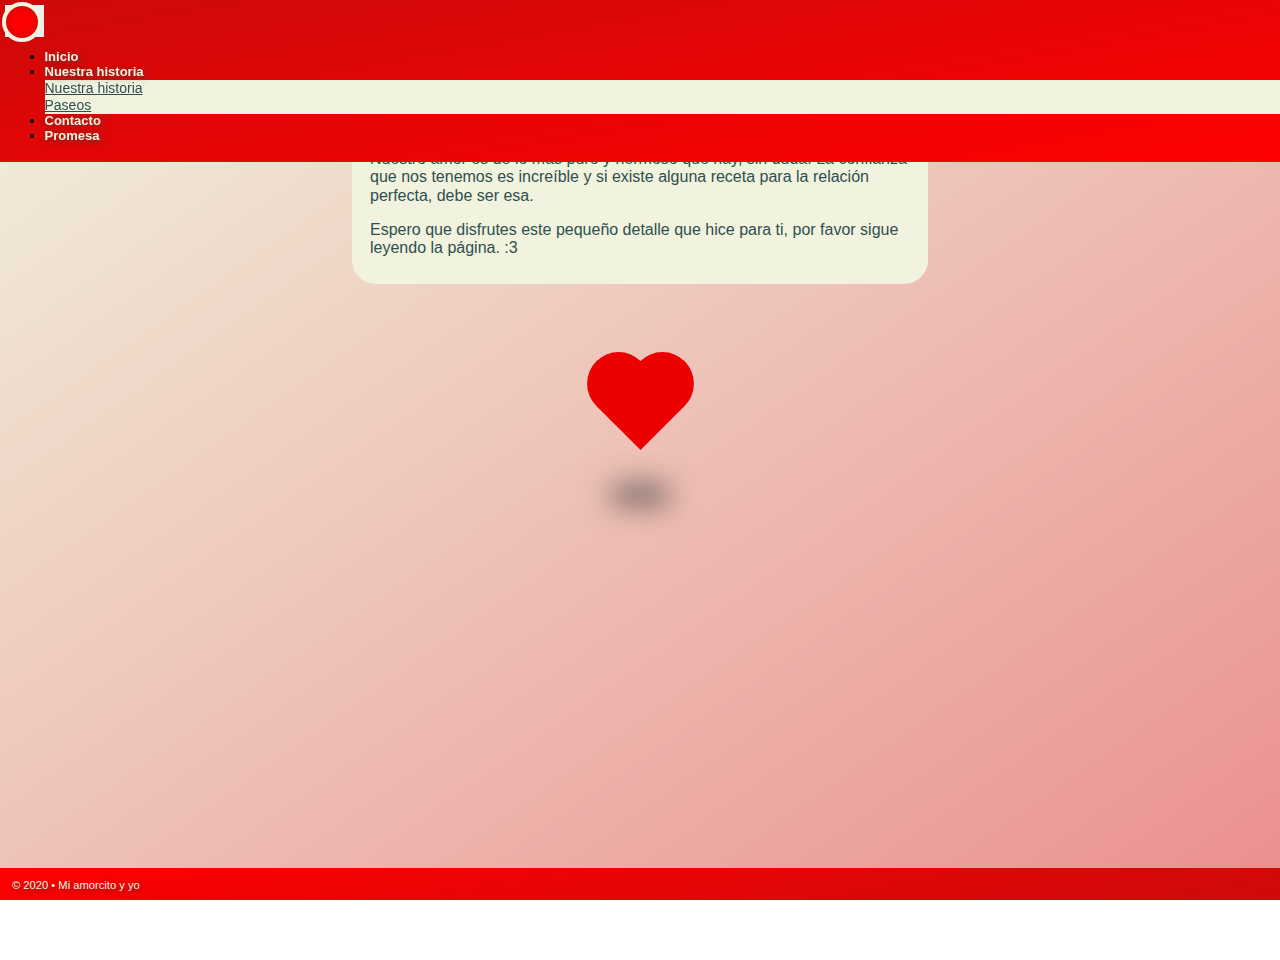
<file: index.html>
<!DOCTYPE html>
<html>

    <head>
        
        <!-- Required meta tags -->
        <meta charset="utf-8">
        <meta name="viewport" content="width=device-width, initial-scale=1, shrink-to-fit=no">

        <!-- Bootstrap CSS -->
        <link rel="stylesheet" href="https://cdn.jsdelivr.net/npm/bootstrap@4.6.0/dist/css/bootstrap.min.css" integrity="sha384-B0vP5xmATw1+K9KRQjQERJvTumQW0nPEzvF6L/Z6nronJ3oUOFUFpCjEUQouq2+l" crossorigin="anonymous">


        <title>Nuestro infinito amor</title>


        <!-- Normalize.css -->
        <link rel="stylesheet" type="text/css" href="normalize.css">

        <!-- Custom Styles -->
        <link rel="stylesheet" type="text/css" href="style.css">

        <!--[if IE]>
        <script src="http://html5shim.googlecode.com/svn/trunk/html5.js"></script>
        <![endif]-->
    </head>

    <body>
        <header>
            <nav class="navbar navbar-expand-md navbar-dark" id="navigation">
                <a class="navbar-brand" href="#"><div>logo</div></a>

                <button class="navbar-toggler" type="button" data-toggle="collapse" data-target="#loveNav" aria-controls="loveNav" aria-expanded="false" aria-label="Toggle navigation">
                    <svg xmlns="http://www.w3.org/2000/svg" fill="currentColor" class="bi bi-list" viewBox="0 0 16 16">
                        <path fill-rule="evenodd" d="M2.5 11.5A.5.5 0 0 1 3 11h10a.5.5 0 0 1 0 1H3a.5.5 0 0 1-.5-.5zm0-4A.5.5 0 0 1 3 7h10a.5.5 0 0 1 0 1H3a.5.5 0 0 1-.5-.5zm0-4A.5.5 0 0 1 3 3h10a.5.5 0 0 1 0 1H3a.5.5 0 0 1-.5-.5z"/>
                        </svg>
                </button>

                <div class="collapse navbar-collapse justify-content-end" id="loveNav">
                    <ul class="navbar-nav pl-2 pt-3 pt-md-0">
                        <li class="nav-item"><a class="nav-link" href="#">Inicio</a></li>
                        <li class="nav-item dropdown">
                            <a class="nav-link dropdown-toggle" href="#" id="navbarDropdown" role="button" data-toggle="dropdown" aria-haspopup="true" aria-expanded="false">Nuestra historia
                            </a>
                            <div class="dropdown-menu" aria-labelledby="navbarDropdown">
                                <a class="dropdown-item" href="story.html">Nuestra historia</a>
                                <div class="dropdown-divider"></div>
                                <a class="dropdown-item" href="trips.html">Paseos</a>
                            </div>
                        </li>
                        <li class="nav-item"><a class="nav-link" href="contact.html">Contacto</a></li>
                        <li class="nav-item"><a class="nav-link" href="promise.html">Promesa</a></li>
                    </ul>
                </div>
            </nav>
        </header>

        <main>
            <h1>¡Feliz segundo aniversario!</h1>
 
            <div class="container">           
                <div class="row">
                <div class="content">
                    <p>Nuestro amor es de lo más puro y hermoso que hay, sin duda. La confianza que nos tenemos es increíble y si existe alguna receta para la relación perfecta, debe ser esa.</p>
                    <p>Espero que disfrutes este pequeño detalle que hice para ti, por favor sigue leyendo la página. :3</p>
                </div><!-- .content -->
            </div>
        </div>

                <div class="heart"></div>
                <div class="heart-shadow">.</div>
                
        </main>

        <footer><small>&copy; 2020 &bull; Mi amorcito y yo</small></footer>  
        
        
        <!-- jQuery and Bootstrap Bundle (includes Popper) -->
        <script src="https://code.jquery.com/jquery-3.5.1.slim.min.js" integrity="sha384-DfXdz2htPH0lsSSs5nCTpuj/zy4C+OGpamoFVy38MVBnE+IbbVYUew+OrCXaRkfj" crossorigin="anonymous"></script>
        <script src="https://cdn.jsdelivr.net/npm/bootstrap@4.6.0/dist/js/bootstrap.bundle.min.js" integrity="sha384-Piv4xVNRyMGpqkS2by6br4gNJ7DXjqk09RmUpJ8jgGtD7zP9yug3goQfGII0yAns" crossorigin="anonymous"></script>
    </body>

</html>
</file>
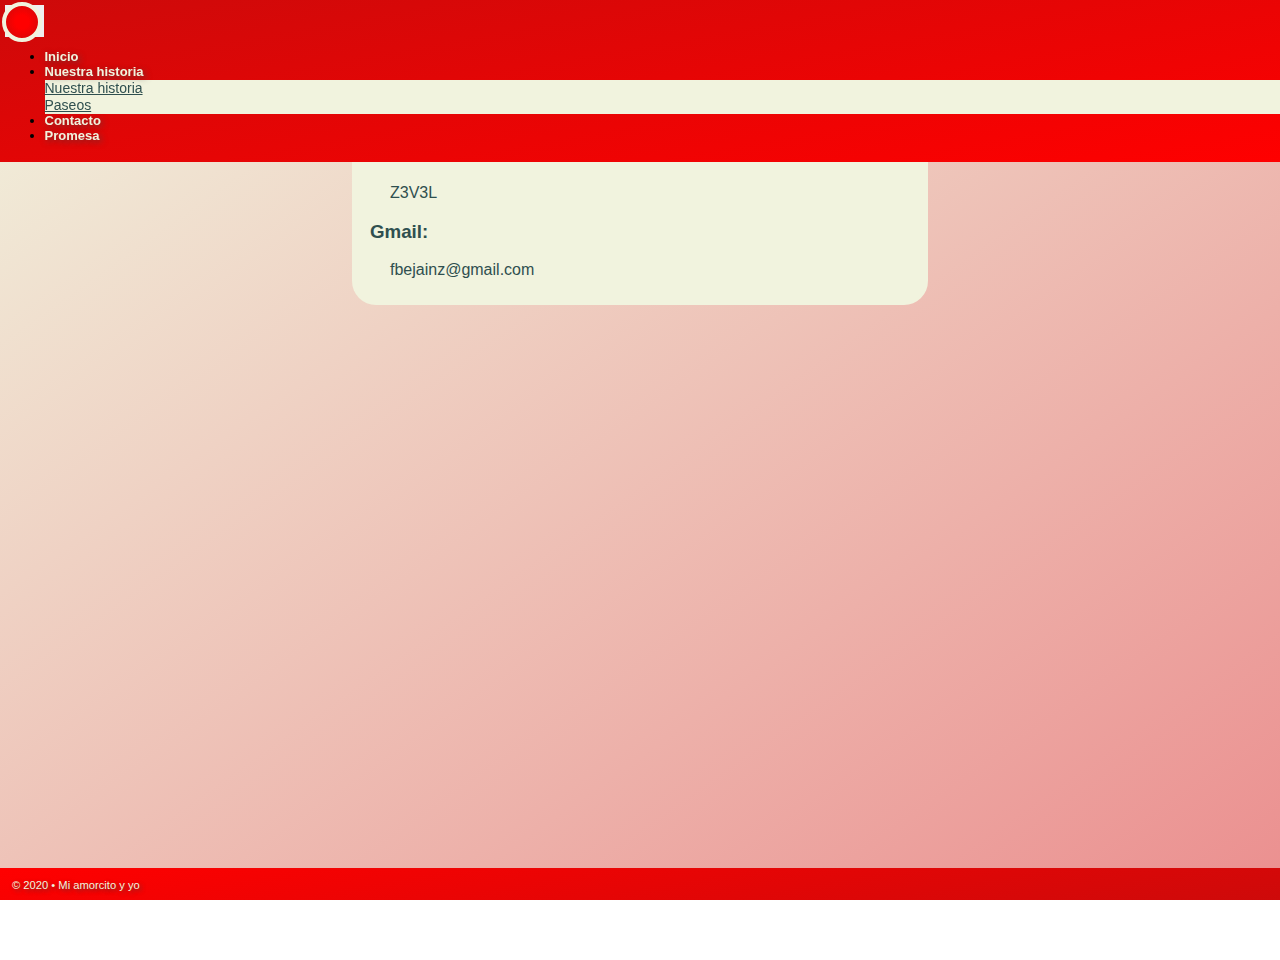
<file: contact.html>
<!DOCTYPE html>
<html>

    <head>
        
        <!-- Required meta tags -->
        <meta charset="utf-8">
        <meta name="viewport" content="width=device-width, initial-scale=1, shrink-to-fit=no">

        <!-- Bootstrap CSS -->
        <link rel="stylesheet" href="https://cdn.jsdelivr.net/npm/bootstrap@4.6.0/dist/css/bootstrap.min.css" integrity="sha384-B0vP5xmATw1+K9KRQjQERJvTumQW0nPEzvF6L/Z6nronJ3oUOFUFpCjEUQouq2+l" crossorigin="anonymous">


        <title>Nuestro infinito amor</title>


        <!-- Normalize.css -->
        <link rel="stylesheet" type="text/css" href="normalize.css">

        <!-- Custom Styles -->
        <link rel="stylesheet" type="text/css" href="style.css">

        <!--[if IE]>
        <script src="http://html5shim.googlecode.com/svn/trunk/html5.js"></script>
        <![endif]-->
    </head>

    <body>
        <header>
            <nav class="navbar navbar-expand-md navbar-dark" id="navigation">
                <a class="navbar-brand" href="index.html"><div>logo</div></a>

                <button class="navbar-toggler" type="button" data-toggle="collapse" data-target="#loveNav" aria-controls="loveNav" aria-expanded="false" aria-label="Toggle navigation">
                    <svg xmlns="http://www.w3.org/2000/svg" fill="currentColor" class="bi bi-list" viewBox="0 0 16 16">
                        <path fill-rule="evenodd" d="M2.5 11.5A.5.5 0 0 1 3 11h10a.5.5 0 0 1 0 1H3a.5.5 0 0 1-.5-.5zm0-4A.5.5 0 0 1 3 7h10a.5.5 0 0 1 0 1H3a.5.5 0 0 1-.5-.5zm0-4A.5.5 0 0 1 3 3h10a.5.5 0 0 1 0 1H3a.5.5 0 0 1-.5-.5z"/>
                        </svg>
                </button>

                <div class="collapse navbar-collapse justify-content-end" id="loveNav">
                    <ul class="navbar-nav pl-2 pt-3 pt-md-0">
                        <li class="nav-item"><a class="nav-link" href="index.html">Inicio</a></li>
                        <li class="nav-item dropdown">
                            <a class="nav-link dropdown-toggle" href="#" id="navbarDropdown" role="button" data-toggle="dropdown" aria-haspopup="true" aria-expanded="false">Nuestra historia
                            </a>
                            <div class="dropdown-menu" aria-labelledby="navbarDropdown">
                                <a class="dropdown-item" href="story.html">Nuestra historia</a>
                                <div class="dropdown-divider"></div>
                                <a class="dropdown-item" href="trips.html">Paseos</a>
                            </div>
                        </li>
                        <li class="nav-item"><a class="nav-link" href="#">Contacto</a></li>
                        <li class="nav-item"><a class="nav-link" href="promise.html">Promesa</a></li>
                    </ul>
                </div>
            </nav>
        </header>

        <main>

            <h2>Contacto</h2>

            <div class="content">
                <h3>GitHub:</h3>
                <p><a target="_blank" href="https://github.com/Z3V3L">Z3V3L</a></p>

                <h3>Gmail:</h3>
                <p><a target="_blank" href="mailto: fbejainz@gmail.com">fbejainz@gmail.com</a></p>
            </div><!-- .content -->
        </main>

        <footer><small>&copy; 2020 &bull; Mi amorcito y yo</small></footer>   
        
        
        <!-- jQuery and Bootstrap Bundle (includes Popper) -->
        <script src="https://code.jquery.com/jquery-3.5.1.slim.min.js" integrity="sha384-DfXdz2htPH0lsSSs5nCTpuj/zy4C+OGpamoFVy38MVBnE+IbbVYUew+OrCXaRkfj" crossorigin="anonymous"></script>
        <script src="https://cdn.jsdelivr.net/npm/bootstrap@4.6.0/dist/js/bootstrap.bundle.min.js" integrity="sha384-Piv4xVNRyMGpqkS2by6br4gNJ7DXjqk09RmUpJ8jgGtD7zP9yug3goQfGII0yAns" crossorigin="anonymous"></script>     
    </body>

</html>
</file>
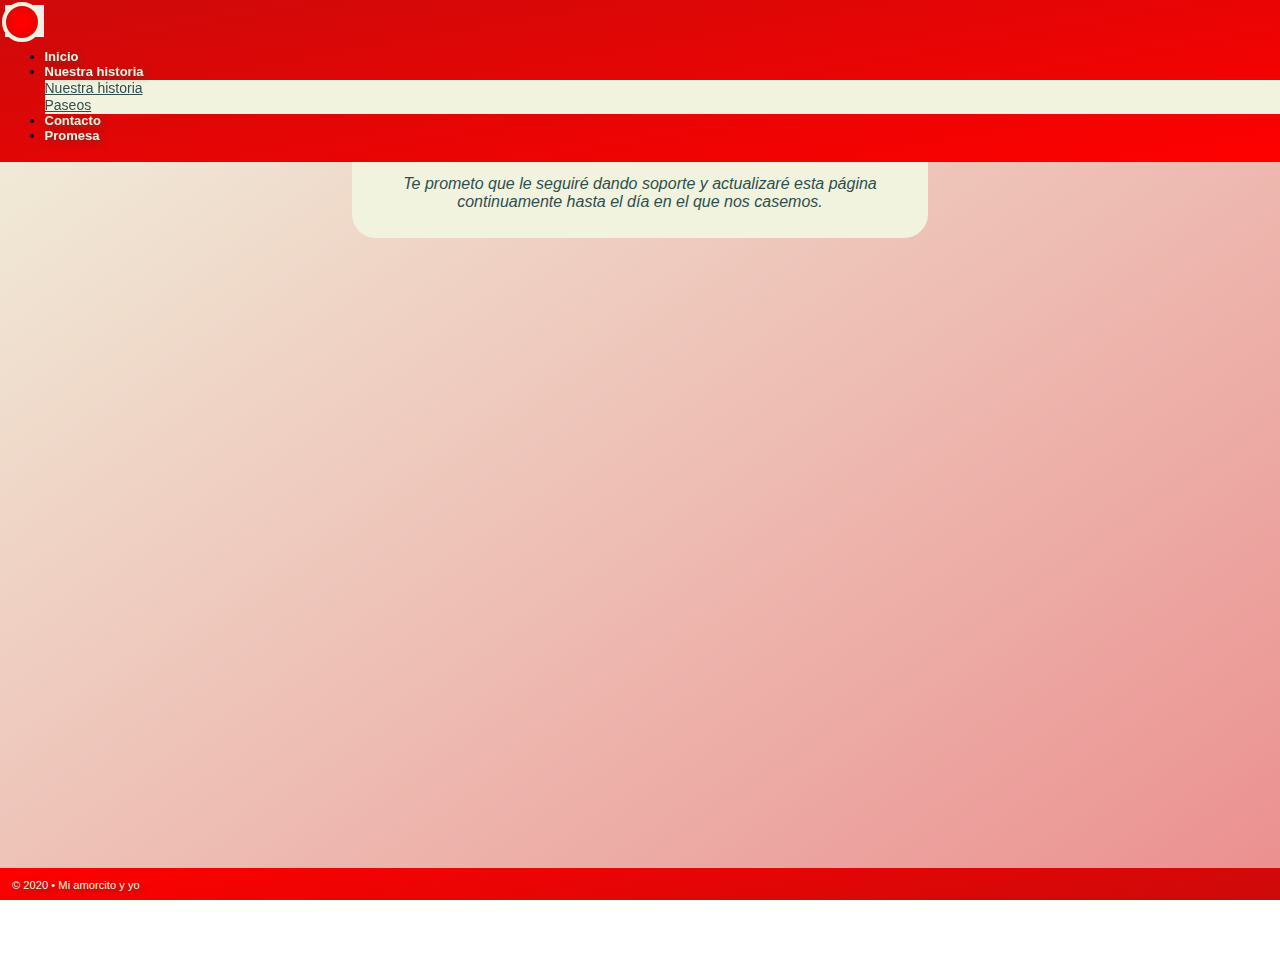
<file: promise.html>
<!DOCTYPE html>
<html>

    <head>
        
        <!-- Required meta tags -->
        <meta charset="utf-8">
        <meta name="viewport" content="width=device-width, initial-scale=1, shrink-to-fit=no">

        <!-- Bootstrap CSS -->
        <link rel="stylesheet" href="https://cdn.jsdelivr.net/npm/bootstrap@4.6.0/dist/css/bootstrap.min.css" integrity="sha384-B0vP5xmATw1+K9KRQjQERJvTumQW0nPEzvF6L/Z6nronJ3oUOFUFpCjEUQouq2+l" crossorigin="anonymous">


        <title>Nuestro infinito amor</title>


        <!-- Normalize.css -->
        <link rel="stylesheet" type="text/css" href="normalize.css">

        <!-- Custom Styles -->
        <link rel="stylesheet" type="text/css" href="style.css">

        <!--[if IE]>
        <script src="http://html5shim.googlecode.com/svn/trunk/html5.js"></script>
        <![endif]-->
    </head>

    <body>
        <header>
            <nav class="navbar navbar-expand-md navbar-dark" id="navigation">
                <a class="navbar-brand" href="index.html"><div>logo</div></a>

                <button class="navbar-toggler" type="button" data-toggle="collapse" data-target="#loveNav" aria-controls="loveNav" aria-expanded="false" aria-label="Toggle navigation">
                    <svg xmlns="http://www.w3.org/2000/svg" fill="currentColor" class="bi bi-list" viewBox="0 0 16 16">
                        <path fill-rule="evenodd" d="M2.5 11.5A.5.5 0 0 1 3 11h10a.5.5 0 0 1 0 1H3a.5.5 0 0 1-.5-.5zm0-4A.5.5 0 0 1 3 7h10a.5.5 0 0 1 0 1H3a.5.5 0 0 1-.5-.5zm0-4A.5.5 0 0 1 3 3h10a.5.5 0 0 1 0 1H3a.5.5 0 0 1-.5-.5z"/>
                        </svg>
                </button>

                <div class="collapse navbar-collapse justify-content-end" id="loveNav">
                    <ul class="navbar-nav pl-2 pt-3 pt-md-0">
                        <li class="nav-item"><a class="nav-link" href="index.html">Inicio</a></li>
                        <li class="nav-item dropdown">
                            <a class="nav-link dropdown-toggle" href="#" id="navbarDropdown" role="button" data-toggle="dropdown" aria-haspopup="true" aria-expanded="false">Nuestra historia
                            </a>
                            <div class="dropdown-menu" aria-labelledby="navbarDropdown">
                                <a class="dropdown-item" href="story.html">Nuestra historia</a>
                                <div class="dropdown-divider"></div>
                                <a class="dropdown-item" href="trips.html">Paseos</a>
                            </div>
                        </li>
                        <li class="nav-item"><a class="nav-link" href="contact.html">Contacto</a></li>
                        <li class="nav-item"><a class="nav-link" href="#">Promesa</a></li>
                    </ul>
                </div>
            </nav>
        </header>

        <main>

            <h2>Promesa</h2>

            <div class="content">
                <p>Ahora que has terminado de leer la página te hago la siguiente promesa:</p>

                <p><em>Te prometo que le seguiré dando soporte y actualizaré esta página continuamente hasta el día en el que nos casemos.</em></p>
                
            </div><!-- .content -->
        </main>

        <footer><small>&copy; 2020 &bull; Mi amorcito y yo</small></footer>   
        
        
        <!-- jQuery and Bootstrap Bundle (includes Popper) -->
        <script src="https://code.jquery.com/jquery-3.5.1.slim.min.js" integrity="sha384-DfXdz2htPH0lsSSs5nCTpuj/zy4C+OGpamoFVy38MVBnE+IbbVYUew+OrCXaRkfj" crossorigin="anonymous"></script>
        <script src="https://cdn.jsdelivr.net/npm/bootstrap@4.6.0/dist/js/bootstrap.bundle.min.js" integrity="sha384-Piv4xVNRyMGpqkS2by6br4gNJ7DXjqk09RmUpJ8jgGtD7zP9yug3goQfGII0yAns" crossorigin="anonymous"></script>     
    </body>

</html>
</file>
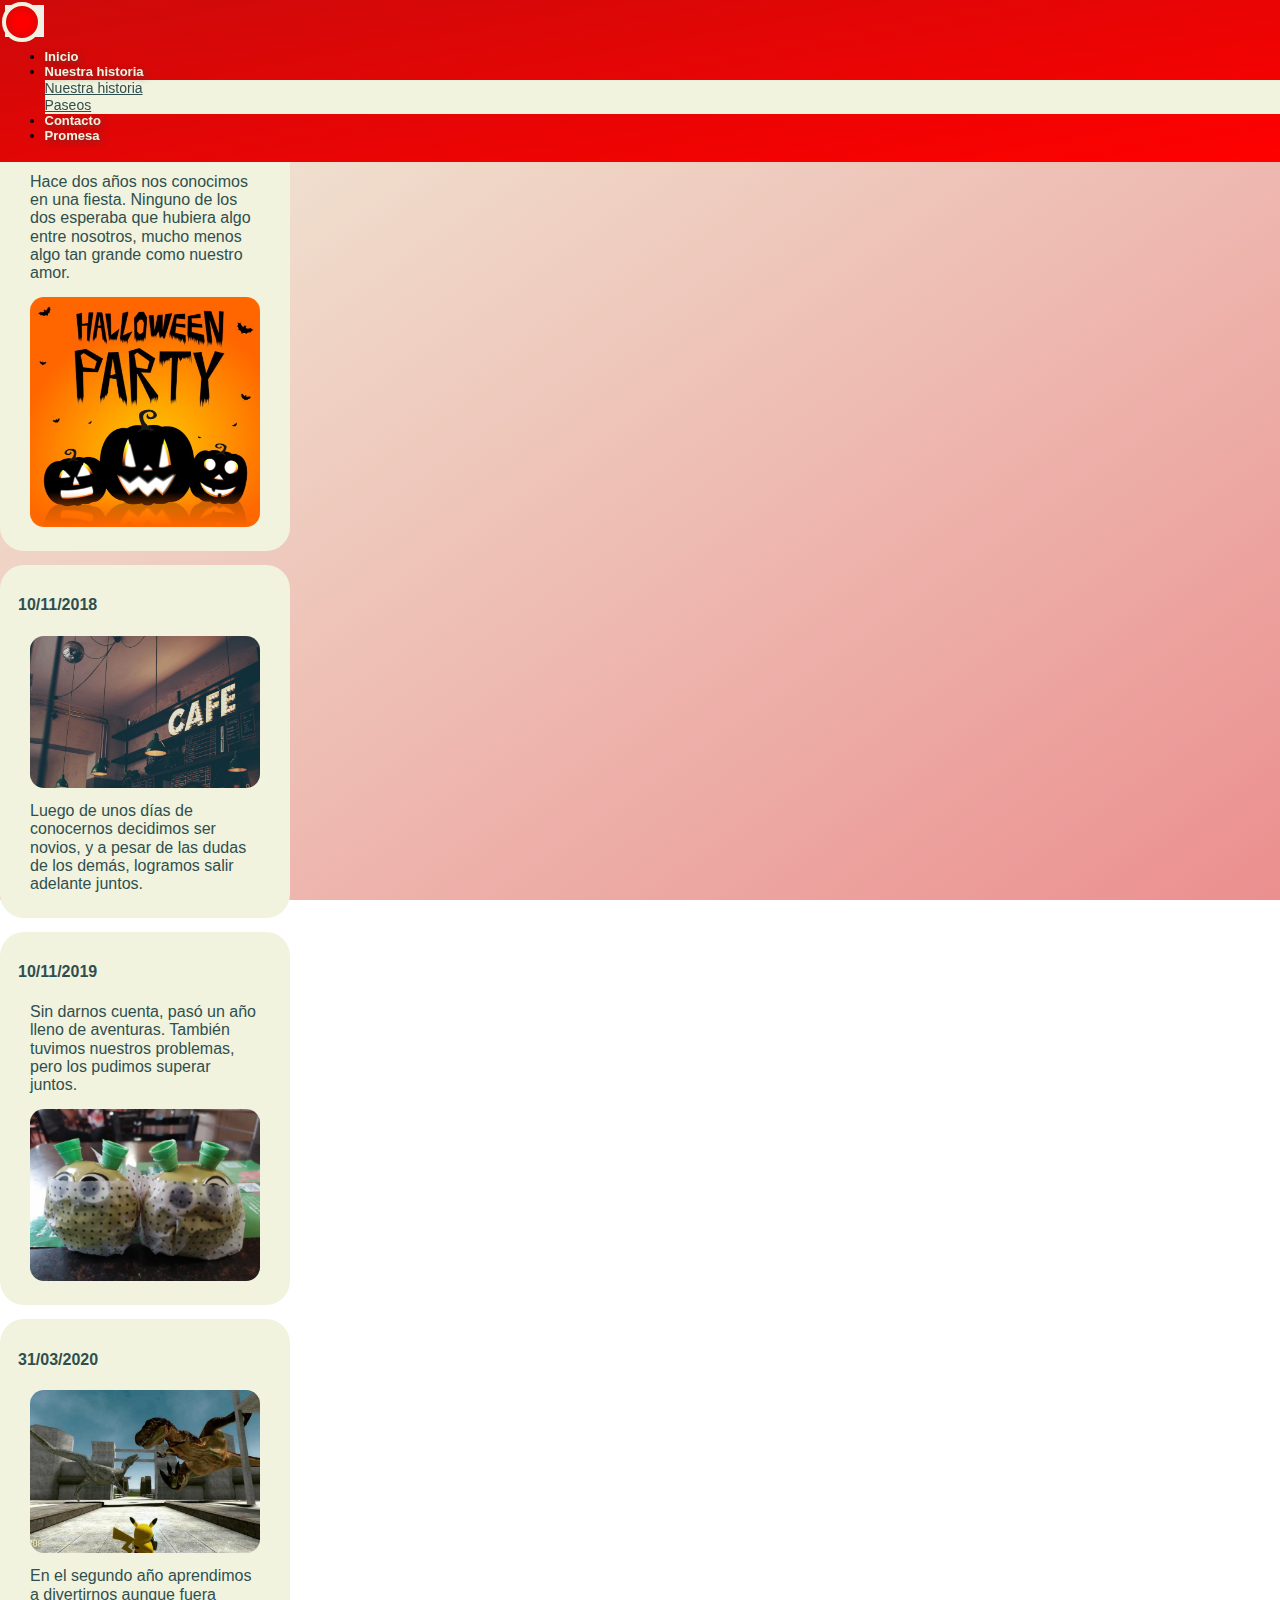
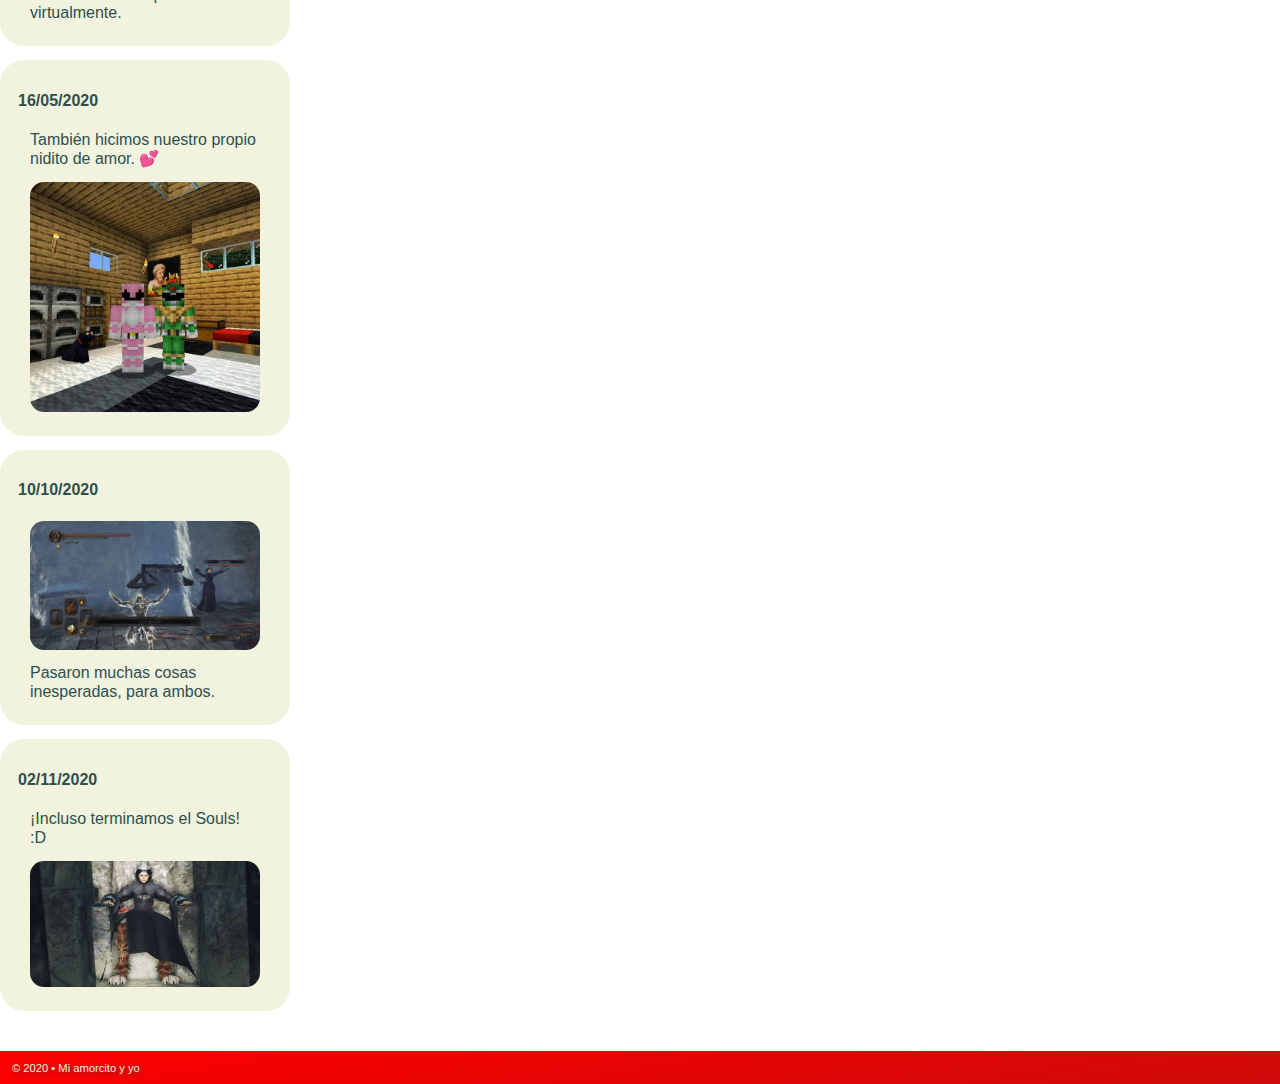
<file: story.html>
<!DOCTYPE html>
<html>

    <head>
        
        <!-- Required meta tags -->
        <meta charset="utf-8">
        <meta name="viewport" content="width=device-width, initial-scale=1, shrink-to-fit=no">

        <!-- Bootstrap CSS -->
        <link rel="stylesheet" href="https://cdn.jsdelivr.net/npm/bootstrap@4.6.0/dist/css/bootstrap.min.css" integrity="sha384-B0vP5xmATw1+K9KRQjQERJvTumQW0nPEzvF6L/Z6nronJ3oUOFUFpCjEUQouq2+l" crossorigin="anonymous">


        <title>Nuestro infinito amor</title>


        <!-- Normalize.css -->
        <link rel="stylesheet" type="text/css" href="normalize.css">

        <!-- Custom Styles -->
        <link rel="stylesheet" type="text/css" href="style.css">

        <!--[if IE]>
        <script src="http://html5shim.googlecode.com/svn/trunk/html5.js"></script>
        <![endif]-->
    </head>

    <body>
        <header>
            <nav class="navbar navbar-expand-md navbar-dark" id="navigation">
                <a class="navbar-brand" href="index.html"><div>logo</div></a>

                <button class="navbar-toggler" type="button" data-toggle="collapse" data-target="#loveNav" aria-controls="loveNav" aria-expanded="false" aria-label="Toggle navigation">
                    <svg xmlns="http://www.w3.org/2000/svg" fill="currentColor" class="bi bi-list" viewBox="0 0 16 16">
                        <path fill-rule="evenodd" d="M2.5 11.5A.5.5 0 0 1 3 11h10a.5.5 0 0 1 0 1H3a.5.5 0 0 1-.5-.5zm0-4A.5.5 0 0 1 3 7h10a.5.5 0 0 1 0 1H3a.5.5 0 0 1-.5-.5zm0-4A.5.5 0 0 1 3 3h10a.5.5 0 0 1 0 1H3a.5.5 0 0 1-.5-.5z"/>
                        </svg>
                </button>

                <div class="collapse navbar-collapse justify-content-end" id="loveNav">
                    <ul class="navbar-nav pl-2 pt-3 pt-md-0">
                        <li class="nav-item"><a class="nav-link" href="index.html">Inicio</a></li>
                        <li class="nav-item dropdown">
                            <a class="nav-link dropdown-toggle" href="#" id="navbarDropdown" role="button" data-toggle="dropdown" aria-haspopup="true" aria-expanded="false">Nuestra historia
                            </a>
                            <div class="dropdown-menu" aria-labelledby="navbarDropdown">
                                <a class="dropdown-item" href="#">Nuestra historia</a>
                                <div class="dropdown-divider"></div>
                                <a class="dropdown-item" href="trips.html">Paseos</a>
                            </div>
                        </li>
                        <li class="nav-item"><a class="nav-link" href="contact.html">Contacto</a></li>
                        <li class="nav-item"><a class="nav-link" href="promise.html">Promesa</a></li>
                    </ul>
                </div>
            </nav>
        </header>

        <main>

            <h2>Nuestra historia</h2>

            <div id="historia" class="container">
                <div class="row">
                    <div class="col-md-6 col-lg-8">
                        <div class="row">
                            <div class="col-lg-6">
                                <div class="content-card">
                                    <h4><time datetime="2018-10-26">26/10/2018</time></h4>
                                    <p class="text">Hace dos años nos conocimos en una fiesta. Ninguno de los dos esperaba que hubiera algo entre nosotros, mucho menos algo tan grande como nuestro amor.</p>
                                    <img src="images/Halloween-Party-2-optimized.jpg" alt="Image from -https://www.montrealfamilies.ca/events/halloween-dance-party-beaconsfield/-" class="image">
                                </div>
                            
                                <div class="content-card">
                                    <h4><time datetime="2018-11-10">10/11/2018</time></h4>
                                    <img src="images/michal-parzuchowski-ItaV89TNkks-unsplash-optimized.jpg" alt="Photo by Michał Parzuchowski on https://unsplash.com/s/photos/cafe?utm_source=unsplash" class="image">
                                    <p class="text">Luego de unos días de conocernos decidimos ser novios, y a pesar de las dudas de los demás, logramos salir adelante juntos.</p>
                                </div>
                            </div><!-- .col-md -->

                            <div class="col-lg-6">
                                <div class="content-card">
                                    <h4><time datetime="2019-11-10">10/11/2019</time></h4>
                                    <p class="text">Sin darnos cuenta, pasó un año lleno de aventuras. También tuvimos nuestros problemas, pero los pudimos superar juntos.</p>
                                    <img src="images/KK-shreks-optimized.jpg" alt="chueks" class="image">
                                </div>
                            
                                <div class="content-card">
                                    <h4><time datetime="2020-03-31">31/03/2020</time></h4>
                                    <img src="images/Gmod_pikachu-optimized.jpg" alt="Gmod" class="image">
                                    <p class="text">En el segundo año aprendimos a divertirnos aunque fuera virtualmente.</p>
                                </div>
                            </div><!-- .col-lg -->
                        </div>
                    </div><!-- .col-md -->

                    <div class="col-md-6 col-lg-4">
                        <div class="content-card">
                            <h4><time datetime="2020-05-16">16/05/2020</time></h4>
                            <p class="text">También hicimos nuestro propio nidito de amor. &#128149;</p>
                            <img src="images/maincra-optimized.jpg" alt="Minecraft" class="image">
                        </div>
                    
                        <div class="content-card">
                            <h4><time datetime="2020-10-10">10/10/2020</time></h4>
                            <img src="images/Dark_souls_2_mimic-optimized.jpg" alt="Souls 2" class="image">
                            <p class="text">Pasaron muchas cosas inesperadas, para ambos.</p>
                        </div>
                    
                        <div class="content-card">
                            <h4><time datetime="2020-11-02">02/11/2020</time></h4>
                            <p class="text">¡Incluso terminamos el Souls! :D</p>
                            <img src="images/Souls_2_ending-optimized.jpg" alt="Souls 2" class="image">
                        </div>
                    </div><!-- .content -->
                </div>
            </div>
        </main>

        <footer id="footerLatoso"><small>&copy; 2020 &bull; Mi amorcito y yo</small></footer>    
        
        
        <!-- jQuery and Bootstrap Bundle (includes Popper) -->
        <script src="https://code.jquery.com/jquery-3.5.1.slim.min.js" integrity="sha384-DfXdz2htPH0lsSSs5nCTpuj/zy4C+OGpamoFVy38MVBnE+IbbVYUew+OrCXaRkfj" crossorigin="anonymous"></script>
        <script src="https://cdn.jsdelivr.net/npm/bootstrap@4.6.0/dist/js/bootstrap.bundle.min.js" integrity="sha384-Piv4xVNRyMGpqkS2by6br4gNJ7DXjqk09RmUpJ8jgGtD7zP9yug3goQfGII0yAns" crossorigin="anonymous"></script>
    </body>

</html>
</file>
<file: style.css>
/*
    This page is divided in sections in order to be more organized.
*/


/* Palette
    white: #f1f3de;
    pink: #eb8f8f;
    red: #ec0101;
    dark red: #cd0a0a;
*/


/*--- Animaciones ---*/

/* Animación de corazón */

@keyframes corazon1 {
    from {top: 0vmin; /*box-shadow: 3vmin 3vmin  10px -1vmin rgba(66, 66, 66, 0.75);*/}
    to {top: 5vmin; /*box-shadow: 6.4vmin 6.4vmin  15px -1.5vmin rgba(66, 66, 66, 0.75);*/}
}

@keyframes shadow {
    from {box-shadow: 0 0 3.2vmin 0.7vmin rgba(66, 66, 66, 0.75);}
    to {box-shadow: 0 0 3.2vmin 1.7vmin rgba(66, 66, 66, 0.75);}
}

/* Fin de animación de corazón */

/* Animación de título */

@keyframes title {
    from {color: #a70a0a; font-size: 32px; margin: 100px auto 5vmin;}
    to {color: #ec0101; font-size: 33px; margin: 99px auto 5vmin;}
}

@keyframes title-mobile {
    from {color: #a70a0a; font-size: 32px; margin: 100px auto 5vmin;}
    to {color: #ec0101; font-size: 33px; margin: 98px auto 5vmin;}
}

/* Fin de animación de título */

/*--- Fin de animaciones ---*/


/*--- General ---*/
* {
    font-family: Arial, Helvetica, sans-serif;
}

html {
    height: 100%;
}

body {
    /*min-height: auto;*/
    height: 100%;
    background: #eb8f8f;
    background-repeat:no-repeat;
    background: linear-gradient(to bottom right, #f1f3de 0%, #eb8f8f 100%) fixed;
}

/* Button */

nav a div {
    background: red;
    background: radial-gradient(red 30%, #cd0a0a 100%);
    border: solid 4px #f1f3de;

    -webkit-border-radius: 50%;
    -moz-border-radius: 50%;
    -ms-border-radius: 50%;
    -o-border-radius: 50%;
    border-radius: 50%;

    height: 40px;
    width: 40px;

    -webkit-box-sizing: border-box;
    -moz-box-sizing: border-box;
    -ms-box-sizing: border-box;
    -o-box-sizing: border-box;
    box-sizing: border-box;

    position: absolute;
    top: 2px;
    left: 2px;
    text-indent: -9999px;

    -webkit-transition: all 100ms;
    -moz-transition: all 100ms;
    -ms-transition: all 100ms;
    -o-transition: all 100ms;
    transition: all 100ms;
}

nav a div:hover {
    height: 50px;
    width: 50px;
    top: -3px;
    left: -3px;
    transition: all 100ms;
}

nav a div:active {
    background: #cd0a0a;
    background: radial-gradient(#cd0a0a, red);
    height: 50px;
    width: 50px;
    top: -3px;
    left: -3px;
}

/* End button */


/* Nav */

/*nav ul li {
    display: inline;
    padding: 0 7px;
}*/

nav#navigation {
    background: #cd0a0a;
    background: linear-gradient(170deg, #cd0a0a, red);
    position: fixed;
    top: 0;
    width: 100%;
    font-size: 13px;
    z-index: 1;
}

@media only screen and (min-width: 768px) {
    nav#navigation {
        padding: 4.5px;
    }
}


/* Custom toggler icon */

button.navbar-toggler {
    border: none;
    margin: 0;
    padding: 0 5px;
}

.navbar-toggler svg {
    height: 29px;
    color: #f1f3de;
}

.navbar-toggler svg:hover,
.navbar-toggler svg:active{
    height: 29px;
    color: rgba(241, 243, 222, 0.65);
}
          

/*
ul {
    float: right;
    padding-right: 6px;
}*/

nav li.nav-item a.nav-link:link, 
nav li.nav-item a.nav-link:visited {
    color: #f1f3de;
    font-weight: bold;
    padding-right: 10px;
    text-decoration: none;
    text-shadow: 2px 2px 6px rgba(66, 66, 66, 0.75);
}

.navbar-dark .navbar-nav .nav-link:focus, .navbar-dark .navbar-nav .nav-link:hover, .navbar-dark .navbar-nav .nav-link:active {
    color: rgba(241, 243, 222, 0.65);
    text-shadow: 2px 2px 10px rgba(66, 66, 66, 0.5);
}

.dropdown-menu {
    background-color: #f1f3de;
}

.dropdown-item:link,
.dropdown-item:visited {
    color: darkslategray;
    font-size: 14px;
}

.dropdown-item:hover {
    background-color: rgba(66, 66, 66, 0.15);
}

.dropdown-item:active {
    background-color: darkslategray;
    color: #f1f3de;
}

/* End Nav */

main {
    margin: 40px 0;

}

h1, h2 {
    margin: 60px 0 1vmin;
    text-align: center;
    color: darkslategray;
}

main div.content,
main div.content-card {
    background-color: #f1f3de;
    color: darkslategray;
    padding: 10px 18px;
    box-sizing: border-box;
    font-size: 16px;
    border-radius: 1.5em;
}

main div.content {
    width: 64vmin;
    margin: 3vmin auto;
}

main div.content-card {
    width: 290px;
    margin: 14px 0;
}

@media only screen and (max-width: 767px) {    
    main div.content-card {
        margin: 14px auto;
    }
}

.content .text,
.content-card .text{
    /*float: left;*/
    display: block;
    margin: 0 auto 14px;
}

.content .text{
    width: 50vmin;
}

.content-card .text{
    width: 230px;
}

.content .image,
.content-card .image{
    /*float: right;
    width: 40%;*/
    display: block;
    margin: 0 auto 14px;
    -webkit-border-radius: 14px;
    -moz-border-radius: 14px;
    -ms-border-radius: 14px;
    -o-border-radius: 14px;
    border-radius: 14px;
}


.content .image{
    width: 50vmin;
}

.content-card .image{
    width: 230px;
}

.content:after {
    content: "";
    display: table;
    clear: both;
}

.content p em {
    display: block;
    text-align: center;
}

.content a {
    margin-left: 20px;
}

.content a:link, 
.content a:visited {
    color: darkslategray;
    text-decoration: none;
}

.content a:hover, 
.content a:active {
    /*font-weight: bold;*/
    text-decoration: underline;
}


footer {
    background: linear-gradient(170deg, red, #cd0a0a);
    color: #f1f3de;
    padding: 8px 12px;
    position: fixed;
    bottom: 0;
    width: 100%;
    font-size: 14px;
    text-shadow: 2px 2px 4px rgba(66, 66, 66, 0.75);
}

footer#footerLatoso {
    position: relative;
}

/*--- Fin de general ---*/


/*--- Index ---*/
h1 {
    font-weight: bold;
    animation: title 0.7s ease-out infinite alternate;
}

@media only screen and (max-width: 767px) {
    h1 {
        width: 300px;
        animation: title-mobile 0.7s ease-out infinite alternate;
    }
}

.heart{
    position: relative;
    width: 7vmin;
    height: 7vmin;
    margin: 10vmin auto;
    -webkit-transform: rotate(45deg);
    -moz-transform: rotate(45deg);
    -ms-transform: rotate(45deg);
    -o-transform: rotate(45deg);
    transform: rotate(45deg);
    background-color: #ec0101;
    /*box-shadow: 1vmin 1vmin  5px 0.4vmin rgba(66, 66, 66, 0.75);*/
    animation: corazon1 0.7s ease-in infinite alternate;
}
.heart:before,
.heart:after{
    position: absolute;
    width: 7vmin;
    height: 7vmin;
    content: '';
    -webkit-border-radius: 50%;
    -moz-border-radius: 50%;
    -o-border-radius: 50%;
    border-radius: 50%;
    background-color: #ec0101;
  }
.heart:before{
    bottom: 0;
    left: -3.5vmin;
  }
.heart:after{
    top: -3.5vmin;
    right: 0;
  }

.heart-shadow {
    z-index: -1;
    position: relative;
    width: 4vmin;
    margin: -3.5vmin auto;
    height: 0;
    color: rgba(66, 66, 66, 0);
    box-shadow: 0 0 3.2vmin 10px rgba(66, 66, 66, 0.75);
    animation: shadow 0.7s ease-in infinite alternate;
}

/*--- Fin de index ---*/


/*--- Historia ---*/

@media only screen and (min-width: 768px){
    div#historia.container {
        max-width: 640px;
    }
}

@media only screen and (min-width: 992px){
    div#historia.container {
        max-width: 960px;
    }
}

/*--- Fin de historia ---*/


/*--- Paseos ---*/

div.carousel-inner,
.carousel {
    margin: 30px 0;
    z-index: 0;
}

@media only screen and (min-width: 1200px){
    div.carousel-inner,
    .carousel {
        width: 934px;
        height: 700px;
        margin: 30px auto;
    }

    #tabsOfLove.nav-tabs,
    .tab-content {
        width: 934px;
        margin: 0 auto;
    }
}

#tabsOfLove.nav-tabs {
    border-bottom: 1px solid #f1f3de;
}

#tabsOfLove li.nav-item a:link,
#tabsOfLove li.nav-item a:visited {
    color: #f1f3de;
    font-weight: bold;
    text-shadow: 1px 1px 4px rgba(66, 66, 66, 0.85);
}

#tabsOfLove.nav-tabs .nav-link {
    border-top-left-radius: 15px;
    border-top-right-radius: 15px;
}

#tabsOfLove.nav-tabs .nav-link:hover {
    border-color: #f1f3de;
}

#tabsOfLove.nav-tabs li a.nav-link.active,
#tabsOfLove.nav-tabs li a.nav-link.active:focus,
#tabsOfLove.nav-tabs li a.nav-link.active:hover {
    color: darkslategray;
    background-color: #f1f3de;
    border-color: #f1f3de;
}

div#myTabOfLove.tab-content {
    margin-bottom: 50px;
    padding: 20px;
    background-color: #f1f3de;
    border-bottom-left-radius: 15px;
    border-bottom-right-radius: 15px;
}

#myTabOfLove .card {
    width: 250px;
    margin: 20px auto;
    background-color: #eb8f8f;
    background: linear-gradient(to bottom right, #f1f3de 0%, #eb8f8f 100%) fixed;
}

#myTabOfLove .card p.card-text {
    color: darkslategray;
}


/*--- Fin de paseos ---*/
</file>
